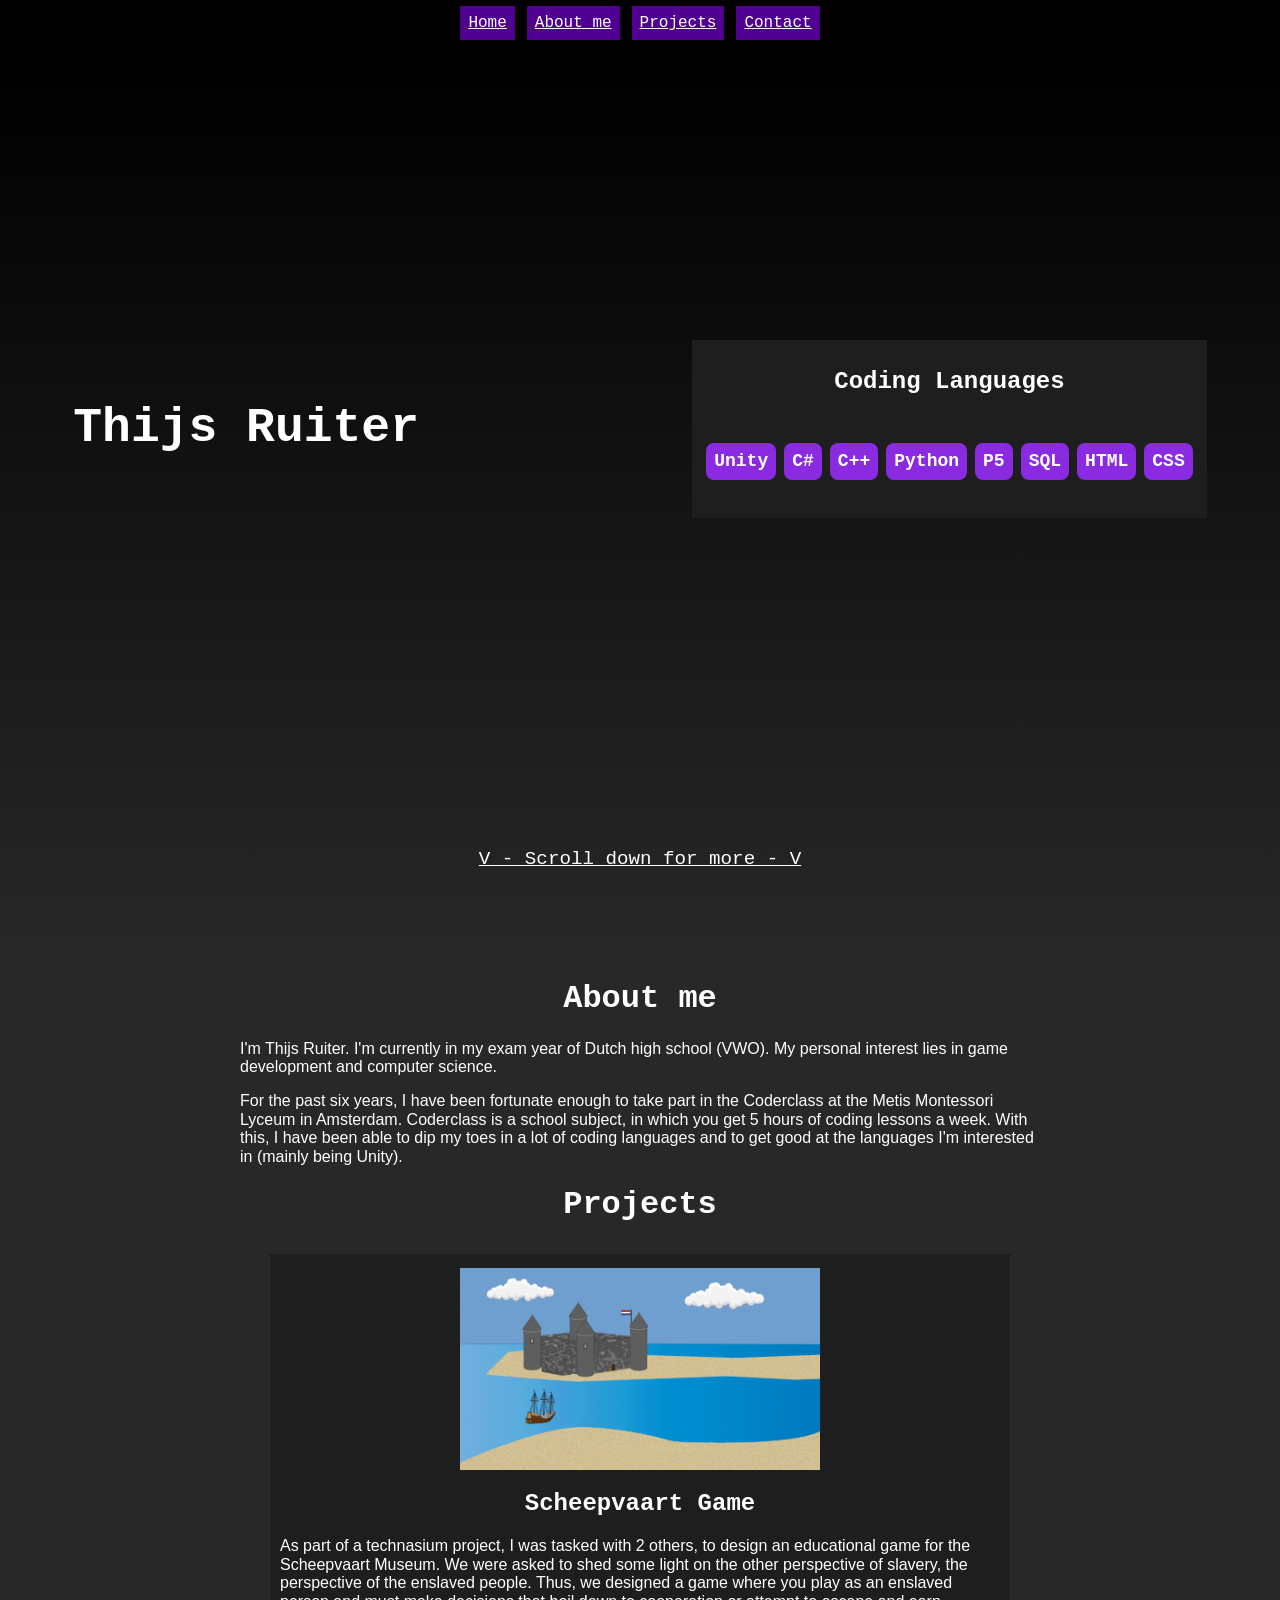
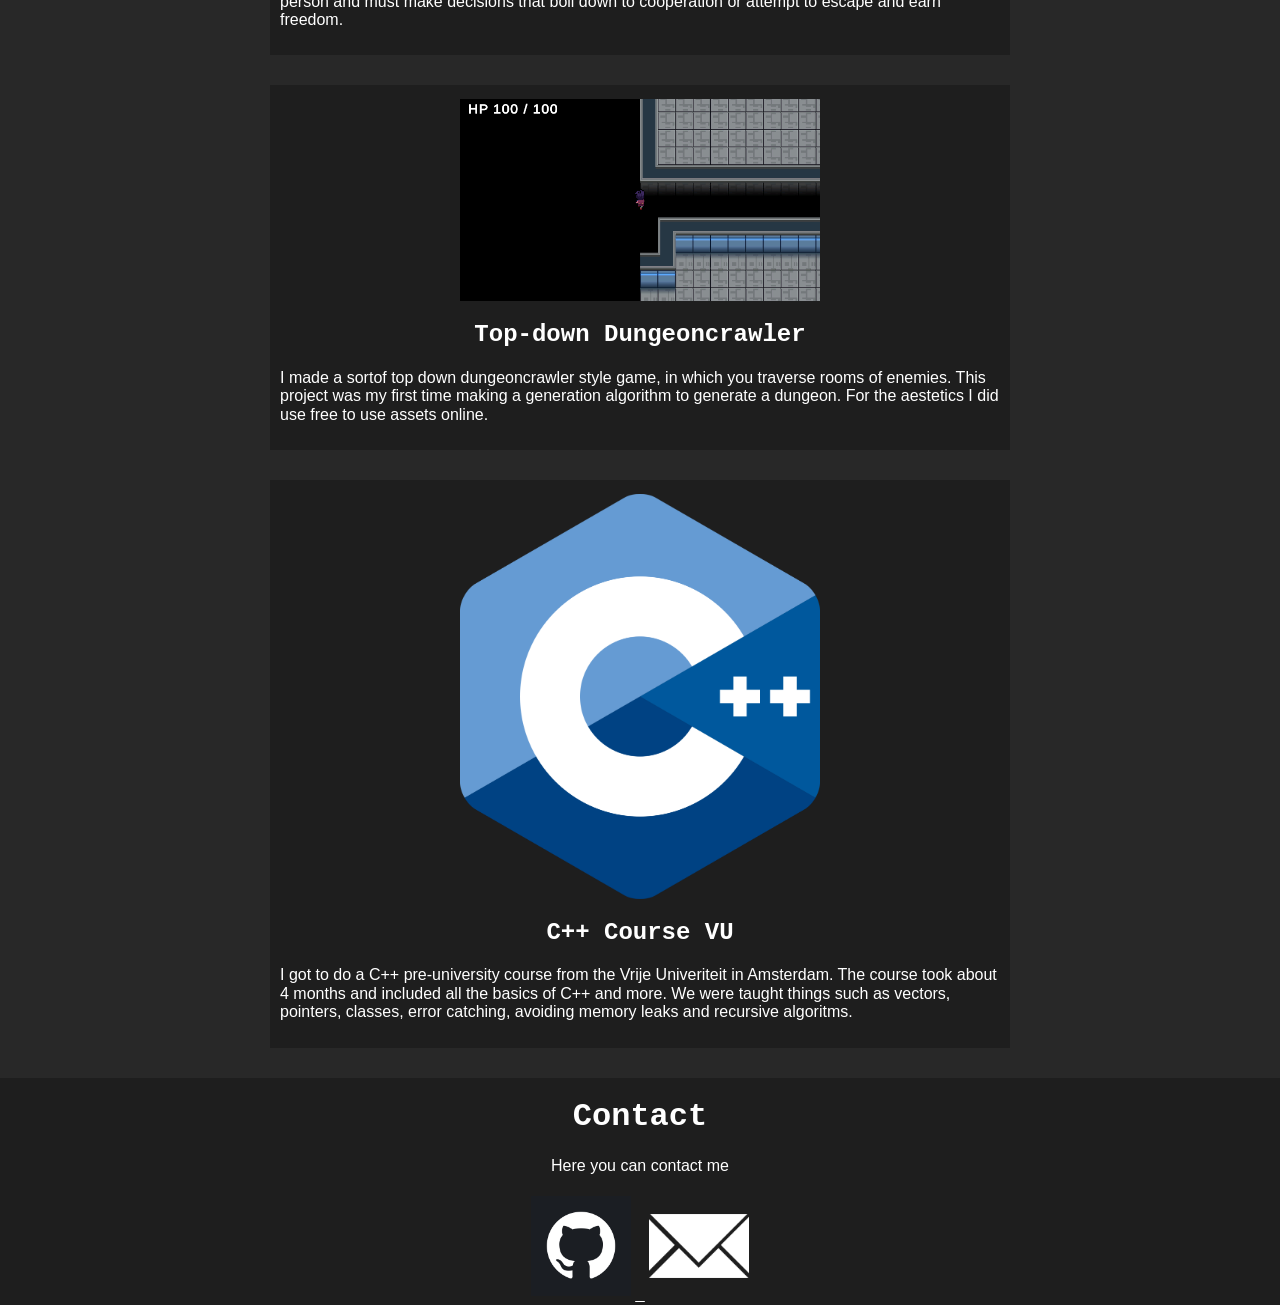
<file: index.html>
<!DOCTYPE html>
<html lang="en" dir="ltr">
  <head>
    <meta charset="utf-8">
    <title>Thijs Ruiter</title>
    <meta name="viewport" content="width=device-width, initial-scale=1.0">
    <link type="text/css" rel="stylesheet" href="Style/style.css">
  </head>
  <body>
    <div id="navbar">
      <nav>
        <ul>
          <li>
            <a href="#home">Home</a>
          </li>
          <li>
            <a href="#main">About me</a>
          </li>
          <li>
            <a href="#Projects">Projects</a>
          </li>
          <li>
            <a href="#footer">Contact</a>
          </li>
        </ul>
      </nav>
    </div>
    <div id="container">
      <div id="homebackground">
        <div id="home">
          <h1 id="title">Thijs Ruiter</h1>
          <div id="languagelist">
            <h2>Coding Languages</h2>
            <ul>
              <li>
                <h4>Unity</h4>
              </li>
              <li>
                <h4>C#</h4>
              </li>
              <li>
                <h4>C++</h4>
              </li>
              <li>
                <h4>Python</h4>
              </li>
              <li>
                <h4>P5</h4>
              </li>
              <li>
                <h4>SQL</h4>
              </li>
              <li>
                <h4>HTML</h4>
              </li>
              <li>
                <h4>CSS</h4>
              </li>
            </ul>
          </div>
        </div>
        <a href="#main" id="homefooter">V - Scroll down for more - V</a>
      </div>
      <div id="main">
        <div>
          <h1>About me</h1>
          <p>
            I'm Thijs Ruiter. I'm currently in my exam year of Dutch high school (VWO). My personal interest lies in game development and computer science.
          </p>
          <p>
            For the past six years, I have been fortunate enough to take part in the Coderclass at the Metis Montessori Lyceum in Amsterdam. Coderclass is a school subject, in which you get 5 hours of coding lessons a week. With this, I have been able to dip my toes in a lot of coding languages and to get good at the languages I'm interested in (mainly being Unity). 
          </p>
        </div>
        <div id="Projects">
          <h1>Projects</h1>
          <div class="project">
            <div>
              <img src="Images\Screenshot Scheepvaartgame.jpeg" class="center">
              <h2>Scheepvaart Game</h2>
              <p>
                As part of a technasium project, I was tasked with 2 others, to design an educational game for the Scheepvaart Museum. We were asked to shed some light on the other perspective of slavery, the perspective of the enslaved people. Thus, we designed a game where you play as an enslaved person and must make decisions that boil down to cooperation or attempt to escape and earn freedom. 
              </p>
            </div>
          </div>
          <div class="project">
            <div>
              <img src="Images\dungeoncrawler.png" class="center">
              <h2>Top-down Dungeoncrawler</h2>
              <p>
                I made a sortof top down dungeoncrawler style game, in which you traverse rooms of enemies. This project was my first time making a generation algorithm to generate a dungeon. For the aestetics I did use free to use assets online.
              </p>
            </div>
          </div>
          <div class="project">
            <div>
              <img src="Images\C++ Logo.png" class="center">
              <h2>C++ Course VU</h2>
              <p>
                I got to do a C++ pre-university course from the Vrije Univeriteit in Amsterdam. The course took about 4 months and included all the basics of C++ and more. We were taught things such as vectors, pointers, classes, error catching, avoiding memory leaks and recursive algoritms.
              </p>
            </div>
          </div>
        </div>
      </div>
      <div id="footer">
        <h1 id="Contacts">Contact</h1>
        <p>
          Here you can contact me
        </p>
        <a href="https://github.com/Thijs-Ruiter">
          <img src="Images\github-logo.jpeg" width="100px">
        </a>
        <a href="mailto:thijsruiter2@gmail.com">
          <img src="Images\mail logo.webp" width="100px">
        </a>
      </div>
    </div>
  </body>
</html>
</file>
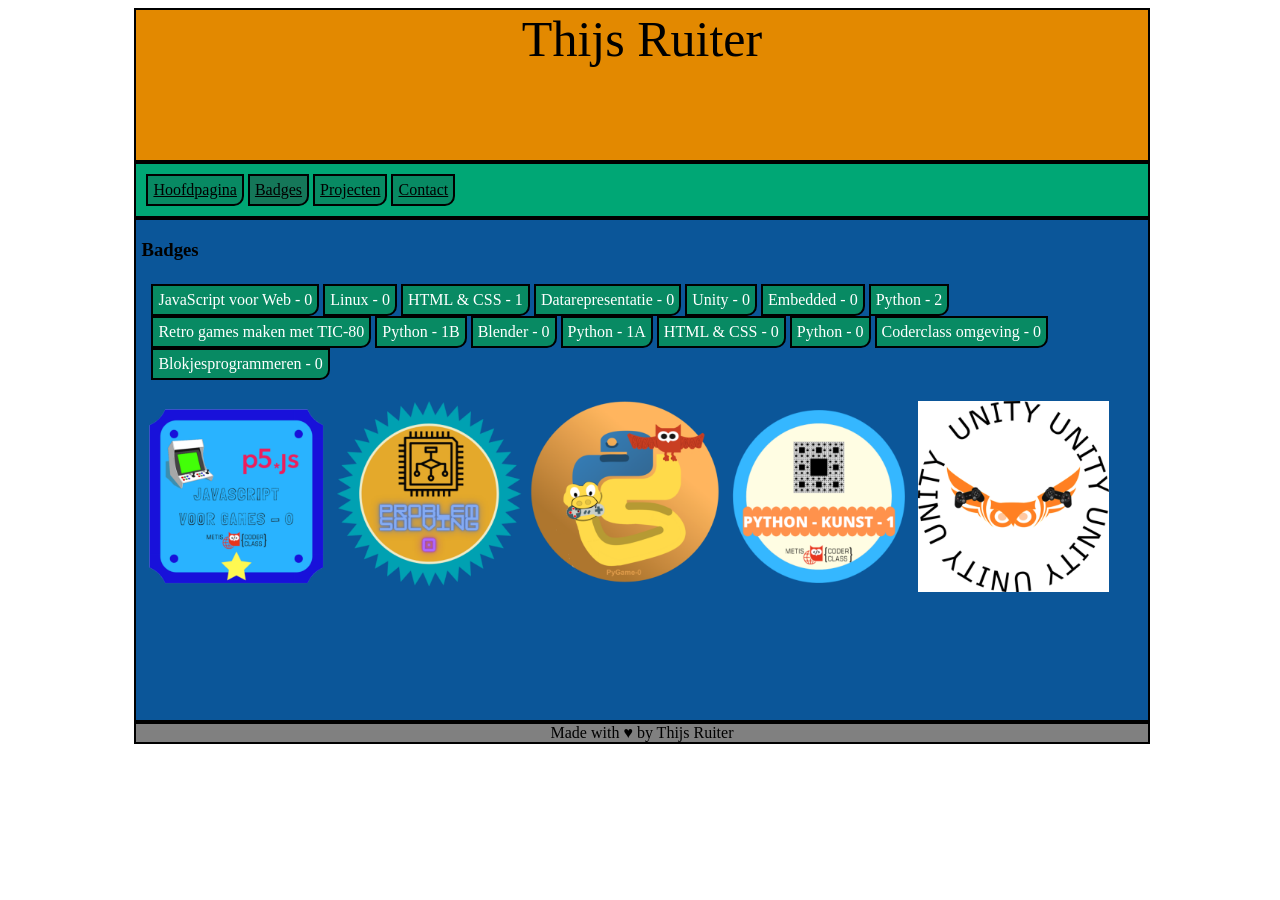
<file: badges.html>
<!DOCTYPE HTML>
<html>
  <head>
    <meta charset="utf-8">
    <title>Portfolio Thijs Ruiter</title>
    <link rel="stylesheet" href="style/opmaak.css">
  </head>

  <body>
    <div class="wrapper">
      <header>
      Thijs Ruiter
      </header>
      <nav>
        <ul class="ul">
          <li class="ulli"><a class="ullia" href="index.html">Hoofdpagina</a></li>
          <li class="ulli" id="cp"><a class="ullia" href="badges.html">Badges</a></li>
          <li class="ulli"><a class="ullia" href="projecten.html">Projecten</a></li>
          <li class="ulli"><a class="ullia" href="contact.html">Contact</a></li>
        </ul>
      </nav>
      <div class="sectside">
        <section>
          <article>
            <p><h1 id="title">Badges</h1></p>
          </article>
          <article>
            <ul>
              <li>JavaScript voor Web - 0</li>
              <li>Linux - 0</li>
              <li>HTML & CSS - 1</li>
              <li>Datarepresentatie - 0</li>
              <li>Unity - 0</li>
              <li>Embedded - 0</li>
              <li>Python - 2</li>
              <li>Retro games maken met TIC-80</li>
              <li>Python - 1B</li>
              <li>Blender - 0</li>
              <li>Python - 1A</li>
              <li>HTML & CSS - 0</li>
              <li>Python - 0</li>
              <li>Coderclass omgeving - 0</li>
              <li>Blokjesprogrammeren - 0</li>
            </ul>
          </article>
          <article>
            <p><img src="/style/JavaScript voor Games - 0.png" width="19%" height="auto"></img>
            <img src="/style/Problem Solving - 0.png" width="19%" height="auto"></img>
            <img src="/style/Python games - 0.png" width="19%" height="auto"></img>
            <img src="/style/Python Kunst - 1.png" width="19%" height="auto"></img>
            <img src="/style/Unity - 1.png" width="19%" height="auto"></img></p>
          </article>
        </section>
      </div>
      <footer>
      Made with &hearts; by Thijs Ruiter
      </footer>
    </div>
  </body>
</html>
</file>
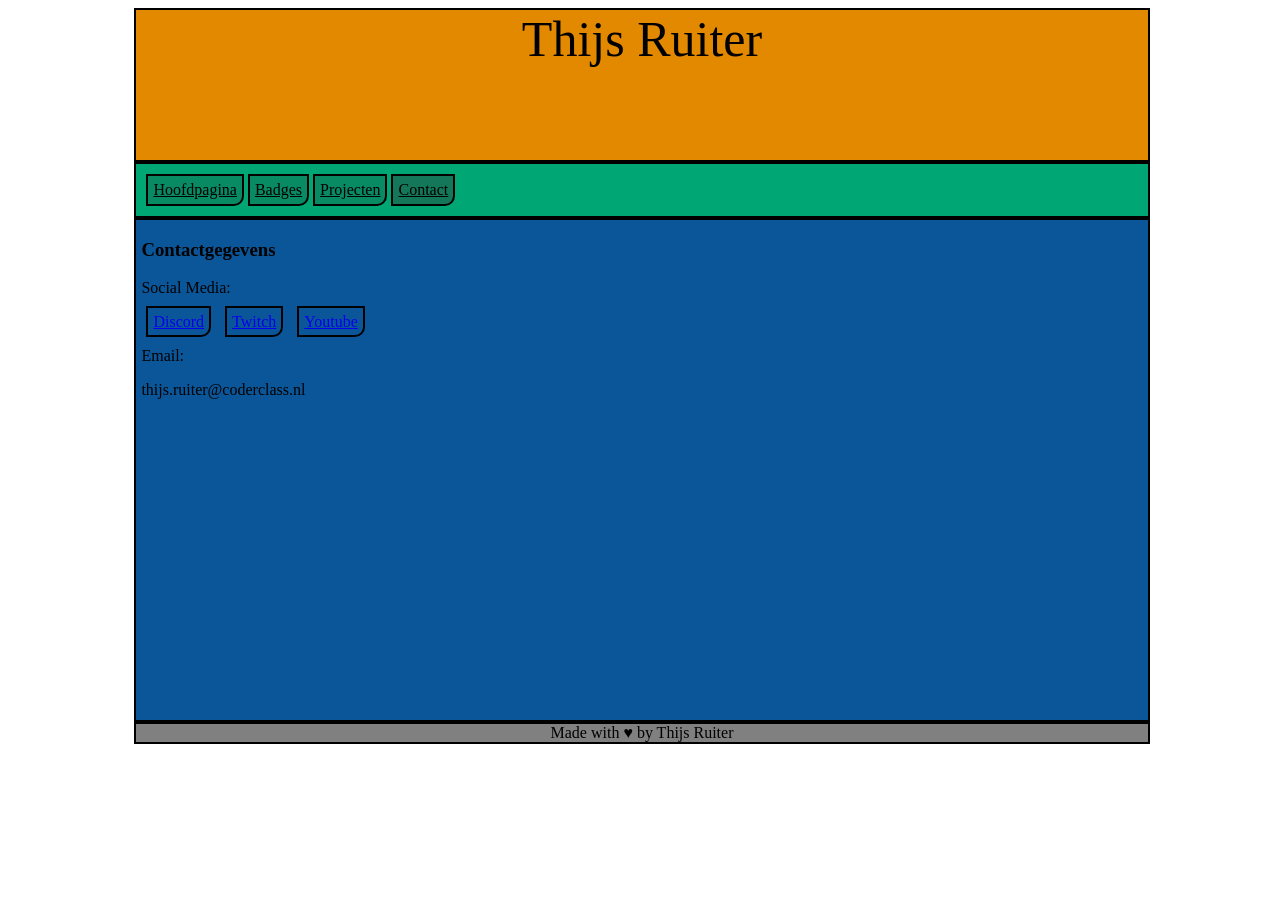
<file: contact.html>
<!DOCTYPE HTML>
<html>
  <head>
    <meta charset="utf-8">
    <title>Mijn nieuwe website</title>
    <link rel="stylesheet" href="style/opmaak.css">
  </head>

  <body>
    <div class="wrapper">
      <header>
      Thijs Ruiter
      </header>
      <nav>
        <ul>
          <li><a href="index.html">Hoofdpagina</a></li>
          <li><a href="badges.html">Badges</a></li>
          <li><a href="projecten.html">Projecten</a></li>
          <li id="cp"><a href="contact.html">Contact</a></li>
        </ul>
      </nav>
      <section>
        <article>
          <h1>Contactgegevens</h1>
          <p>Social Media: </p>
          <p><a class="box" href="https://discord.gg/sQVms7RNyS" target="_blank">Discord</a> <a class="box" href="https://twitch.tv/SneakyThijs">Twitch</a> <a class="box" href="https://www.youtube.com/channel/UCHwpapFiE8WStljqTq1ZrMA">Youtube</a></p>
          <p>Email: </p>
          <p>thijs.ruiter@coderclass.nl</p>
        </article>
      </section>
      <footer>
      Made with &hearts; by Thijs Ruiter
      </footer>
    </div>
  </body>
</html>
</file>
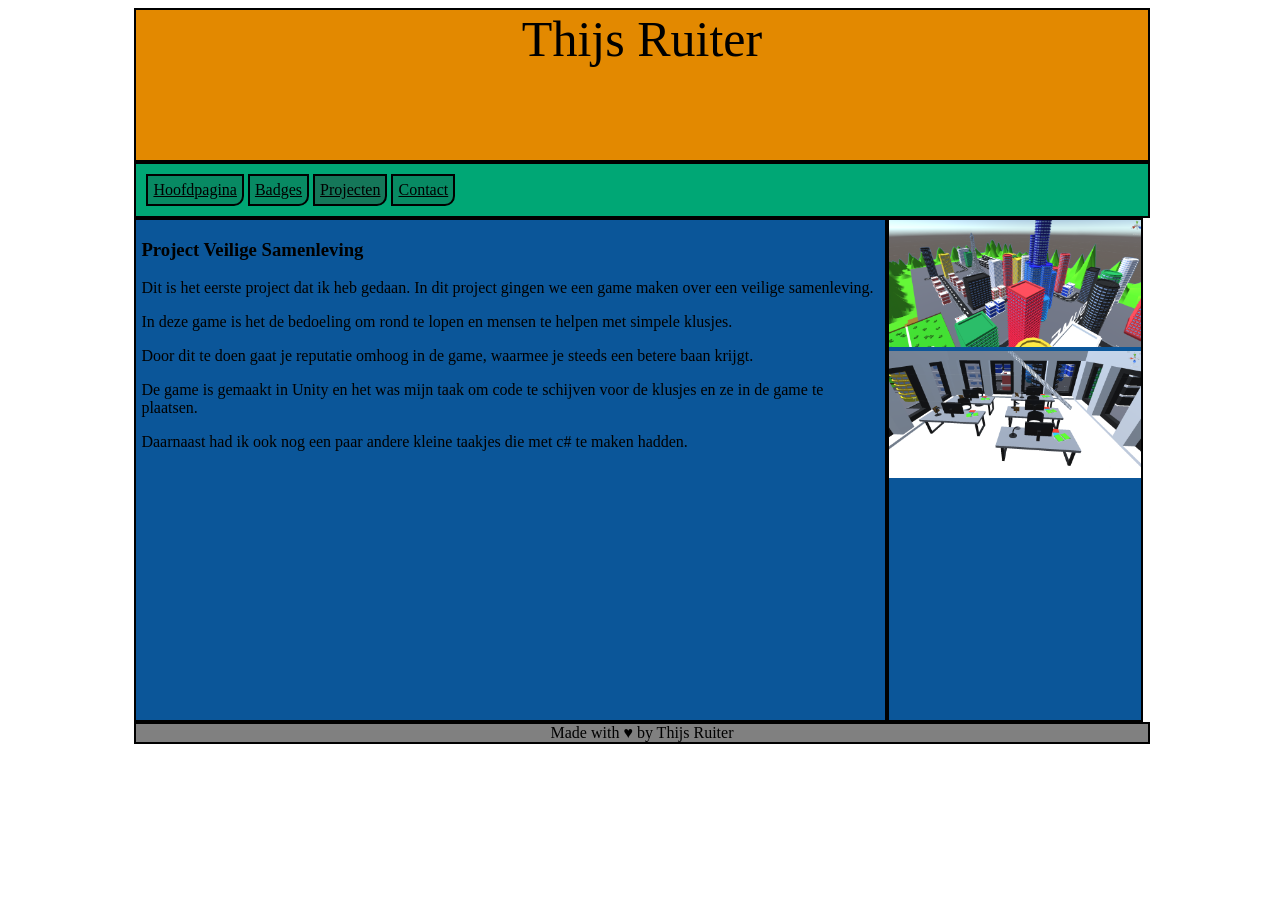
<file: projecten.html>
<!DOCTYPE HTML>
<html>
  <head>
    <meta charset="utf-8">
    <title>Mijn nieuwe website</title>
    <link rel="stylesheet" href="style/opmaak.css">
  </head>

  <body>
    <div class="wrapper">
      <header>
      Thijs Ruiter
      </header>
      <nav>
        <ul>
          <li><a href="index.html">Hoofdpagina</a></li>
          <li><a href="badges.html">Badges</a></li>
          <li id="cp"><a href="projecten.html">Projecten</a></li>
          <li><a href="contact.html">Contact</a></li>
        </ul>
      </nav>
      <section class="withAside">
        <article>
          <h1>Project Veilige Samenleving</h1>
          <p>Dit is het eerste project dat ik heb gedaan. In dit project gingen we een game maken over een veilige samenleving.</p>
          <p>In deze game is het de bedoeling om rond te lopen en mensen te helpen met simpele klusjes.</p>
          <p>Door dit te doen gaat je reputatie omhoog in de game, waarmee je steeds een betere baan krijgt.</p>
          <p>De game is gemaakt in Unity en het was mijn taak om code te schijven voor de klusjes en ze in de game te plaatsen.</p>
          <p>Daarnaast had ik ook nog een paar andere kleine taakjes die met c# te maken hadden.</p>
        <article>
      </section>
      <aside>
        <img src="style/screen 1 unity.png" width="100%" height="auto"></img>
        <img src="style/Screen 2 unity.png" width="100%" height="auto"></img>
      </aside>
      <footer>
      Made with &hearts; by Thijs Ruiter
      </footer>
    </div>
  </body>
</html>
</file>
<file: Style/style.css>
html {
  scroll-behavior: smooth;
}

body {
  background-color: rgb(40, 40, 40);
}

#home {
  width: 100%;
  height: 82vh;
  align-items: center;
  display: flex;
  justify-content: space-evenly;
  
}

#homebackground {
  width: 100%;
  height: 100vh;
  background: linear-gradient(to bottom, black, rgb(40,40,40));
}

#title {
  text-align: left;
  font-size: 3rem;
}

#languagelist {
  width: fit-content;
  display: block;
  margin-left: 200px;
  background-color: rgb(30, 30, 30);
  padding: 8px;
}

#languagelist ul {
  display: flex;
  align-items: end;
  justify-content: flex-end;
}

#languagelist ul li h4:hover {
  background-color: rgb(30, 30, 30);
}

#homefooter {
  justify-content: end;
  margin-top: 50px;
  display: block;
  text-align: center;
  font-size: 1.2rem;
}

div {
  scroll-behavior: smooth;
  scroll-margin-top: 60px;
}

h1, h2, h3, h4 {
  color: white;
  text-align: center;
  align-items: center;
  font-family: "Jersey 20", monospace;
}

p {
  color: white;
  text-align: left;
  align-items: center;
  font-family: Verdana, Geneva, Tahoma, sans-serif;
}

a {
  color: white;
  font-family: 'Courier New', Courier, monospace;
}

img {
  margin: 4px;
}

nav {
  width: 100%;
  height: 50px;
  position: fixed;
  align-items: left;
  background-color: black;
}

ul {
  text-align: center;
  margin: 2px;
  padding: 0px;
}

li {
  display: inline-block;
  padding: 4px; 
}

li a {
  display: block;
  text-align: center;
  padding: 8px 8px;
  background-color: rgb(80, 0, 145);
}

li a:hover {
  background-color: rgb(30, 30, 30);
}

li h4 {
  display: block;
  font-size: large;
  background-color: blueviolet;
  padding: 8px;
  border-radius: 8px;
}

.center {
  display: block;
  margin-left: auto;
  margin-right: auto;
  width: 50%;
}

.project {
  margin: 30px;
  padding: 10px;
  background-color: rgb(30, 30, 30);
}

#container {
  display: flex;
  flex-direction: column;
  justify-content: space-evenly;
  align-items: center;
}

#navbar {
  width: 100%;
  height: 60px;
  align-items: flex-start;
  background-color: black;
}

#main {
  width: 800px;
  align-items: center;
}

#footer {
  width: 100%;
  height: auto;
  background-color: rgb(30, 30, 30);
  text-align: center;
}

#footer p {
  text-align: center;
}

/*! normalize.css v8.0.1 | MIT License | github.com/necolas/normalize.css */

/* Document
   ========================================================================== */

/**
 * 1. Correct the line height in all browsers.
 * 2. Prevent adjustments of font size after orientation changes in iOS.
 */

html {
  line-height: 1.15; /* 1 */
  -webkit-text-size-adjust: 100%; /* 2 */
}

/* Sections
   ========================================================================== */

/**
 * Remove the margin in all browsers.
 */

body {
  margin: 0;
}

/**
 * Render the `main` element consistently in IE.
 */

main {
  display: block;
}

/**
 * Correct the font size and margin on `h1` elements within `section` and
 * `article` contexts in Chrome, Firefox, and Safari.
 */

h1 {
  font-size: 2em;
  margin: 0.67em 0;
}

/* Grouping content
   ========================================================================== */

/**
 * 1. Add the correct box sizing in Firefox.
 * 2. Show the overflow in Edge and IE.
 */

hr {
  box-sizing: content-box; /* 1 */
  height: 0; /* 1 */
  overflow: visible; /* 2 */
}

/**
 * 1. Correct the inheritance and scaling of font size in all browsers.
 * 2. Correct the odd `em` font sizing in all browsers.
 */

pre {
  font-family: monospace, monospace; /* 1 */
  font-size: 1em; /* 2 */
}

/* Text-level semantics
   ========================================================================== */

/**
 * Remove the gray background on active links in IE 10.
 */

a {
  background-color: transparent;
}

/**
 * 1. Remove the bottom border in Chrome 57-
 * 2. Add the correct text decoration in Chrome, Edge, IE, Opera, and Safari.
 */

abbr[title] {
  border-bottom: none; /* 1 */
  text-decoration: underline; /* 2 */
  text-decoration: underline dotted; /* 2 */
}

/**
 * Add the correct font weight in Chrome, Edge, and Safari.
 */

b,
strong {
  font-weight: bolder;
}

/**
 * 1. Correct the inheritance and scaling of font size in all browsers.
 * 2. Correct the odd `em` font sizing in all browsers.
 */

code,
kbd,
samp {
  font-family: monospace, monospace; /* 1 */
  font-size: 1em; /* 2 */
}

/**
 * Add the correct font size in all browsers.
 */

small {
  font-size: 80%;
}

/**
 * Prevent `sub` and `sup` elements from affecting the line height in
 * all browsers.
 */

sub,
sup {
  font-size: 75%;
  line-height: 0;
  position: relative;
  vertical-align: baseline;
}

sub {
  bottom: -0.25em;
}

sup {
  top: -0.5em;
}

/* Embedded content
   ========================================================================== */

/**
 * Remove the border on images inside links in IE 10.
 */

img {
  border-style: none;
}

/* Forms
   ========================================================================== */

/**
 * 1. Change the font styles in all browsers.
 * 2. Remove the margin in Firefox and Safari.
 */

button,
input,
optgroup,
select,
textarea {
  font-family: inherit; /* 1 */
  font-size: 100%; /* 1 */
  line-height: 1.15; /* 1 */
  margin: 0; /* 2 */
}

/**
 * Show the overflow in IE.
 * 1. Show the overflow in Edge.
 */

button,
input { /* 1 */
  overflow: visible;
}

/**
 * Remove the inheritance of text transform in Edge, Firefox, and IE.
 * 1. Remove the inheritance of text transform in Firefox.
 */

button,
select { /* 1 */
  text-transform: none;
}

/**
 * Correct the inability to style clickable types in iOS and Safari.
 */

button,
[type="button"],
[type="reset"],
[type="submit"] {
  -webkit-appearance: button;
}

/**
 * Remove the inner border and padding in Firefox.
 */

button::-moz-focus-inner,
[type="button"]::-moz-focus-inner,
[type="reset"]::-moz-focus-inner,
[type="submit"]::-moz-focus-inner {
  border-style: none;
  padding: 0;
}

/**
 * Restore the focus styles unset by the previous rule.
 */

button:-moz-focusring,
[type="button"]:-moz-focusring,
[type="reset"]:-moz-focusring,
[type="submit"]:-moz-focusring {
  outline: 1px dotted ButtonText;
}

/**
 * Correct the padding in Firefox.
 */

fieldset {
  padding: 0.35em 0.75em 0.625em;
}

/**
 * 1. Correct the text wrapping in Edge and IE.
 * 2. Correct the color inheritance from `fieldset` elements in IE.
 * 3. Remove the padding so developers are not caught out when they zero out
 *    `fieldset` elements in all browsers.
 */

legend {
  box-sizing: border-box; /* 1 */
  color: inherit; /* 2 */
  display: table; /* 1 */
  max-width: 100%; /* 1 */
  padding: 0; /* 3 */
  white-space: normal; /* 1 */
}

/**
 * Add the correct vertical alignment in Chrome, Firefox, and Opera.
 */

progress {
  vertical-align: baseline;
}

/**
 * Remove the default vertical scrollbar in IE 10+.
 */

textarea {
  overflow: auto;
}

/**
 * 1. Add the correct box sizing in IE 10.
 * 2. Remove the padding in IE 10.
 */

[type="checkbox"],
[type="radio"] {
  box-sizing: border-box; /* 1 */
  padding: 0; /* 2 */
}

/**
 * Correct the cursor style of increment and decrement buttons in Chrome.
 */

[type="number"]::-webkit-inner-spin-button,
[type="number"]::-webkit-outer-spin-button {
  height: auto;
}

/**
 * 1. Correct the odd appearance in Chrome and Safari.
 * 2. Correct the outline style in Safari.
 */

[type="search"] {
  -webkit-appearance: textfield; /* 1 */
  outline-offset: -2px; /* 2 */
}

/**
 * Remove the inner padding in Chrome and Safari on macOS.
 */

[type="search"]::-webkit-search-decoration {
  -webkit-appearance: none;
}

/**
 * 1. Correct the inability to style clickable types in iOS and Safari.
 * 2. Change font properties to `inherit` in Safari.
 */

::-webkit-file-upload-button {
  -webkit-appearance: button; /* 1 */
  font: inherit; /* 2 */
}

/* Interactive
   ========================================================================== */

/*
 * Add the correct display in Edge, IE 10+, and Firefox.
 */

details {
  display: block;
}

/*
 * Add the correct display in all browsers.
 */

summary {
  display: list-item;
}

/* Misc
   ========================================================================== */

/**
 * Add the correct display in IE 10+.
 */

template {
  display: none;
}

/**
 * Add the correct display in IE 10.
 */

[hidden] {
  display: none;
}
</file>
<file: style/opmaak.css>
body {
  background-color: white;
}

header {
  background: #E38900;
  width: 100%;
  height: 150px;
  text-align: center;
  float: left;
  height: 150px;
  font-size: 50px;
  border: solid 2px black;
}

nav {
  color: white;
  float: left;
  clear: left;
  width: 100%;
  background: #00A775;
  border: solid 2px black;
}

ul {
  margin: 5px;
  padding: 5px;
}

ul li {
  border: solid 2px black;
  border-radius: 0px 0px 10px 0px;
  padding: 5px;
  display: inline-block;
  color: white;
  background: #088A63;
}

ul li:hover {
  background-color: #157759;
}

ul li a {
  color: black;
}

section {
  float: left;
  clear: left;
  width: 100%;
  height: 500px;
  background: #0B5699;
  border: solid 2px black;
  align-self: center;
}

article {
  margin: 5px;
}

aside {
  float: left;
  width: 25%;
  height: 500px;
  background: #0B5699;
  border: solid 2px black;
  align-self: center;
}

footer {
  background: grey;
  float: left;
  clear: left;
  width: 100%;
  text-align: center;
  border: solid 2px black;
}

image {
  text-align: right;
}

.wrapper {
  margin: 0 auto 0 auto;
  width: 80%;
  height: 100%;
}

#cp {
  background-color: #157759;
}

.withAside {
  float: left;
  clear: left;
  width: 74%;
  height: 500px;
  background: #0B5699;
  border: solid 2px black;
  align-self: center;
}

#if{
  height: 800px;
}

.box {
  margin: 5px;
  padding: 5px;
  border: solid 2px black;
  border-radius: 0px 0px 10px 0px;
}

.sectside {
  height: auto;
}
</file>
